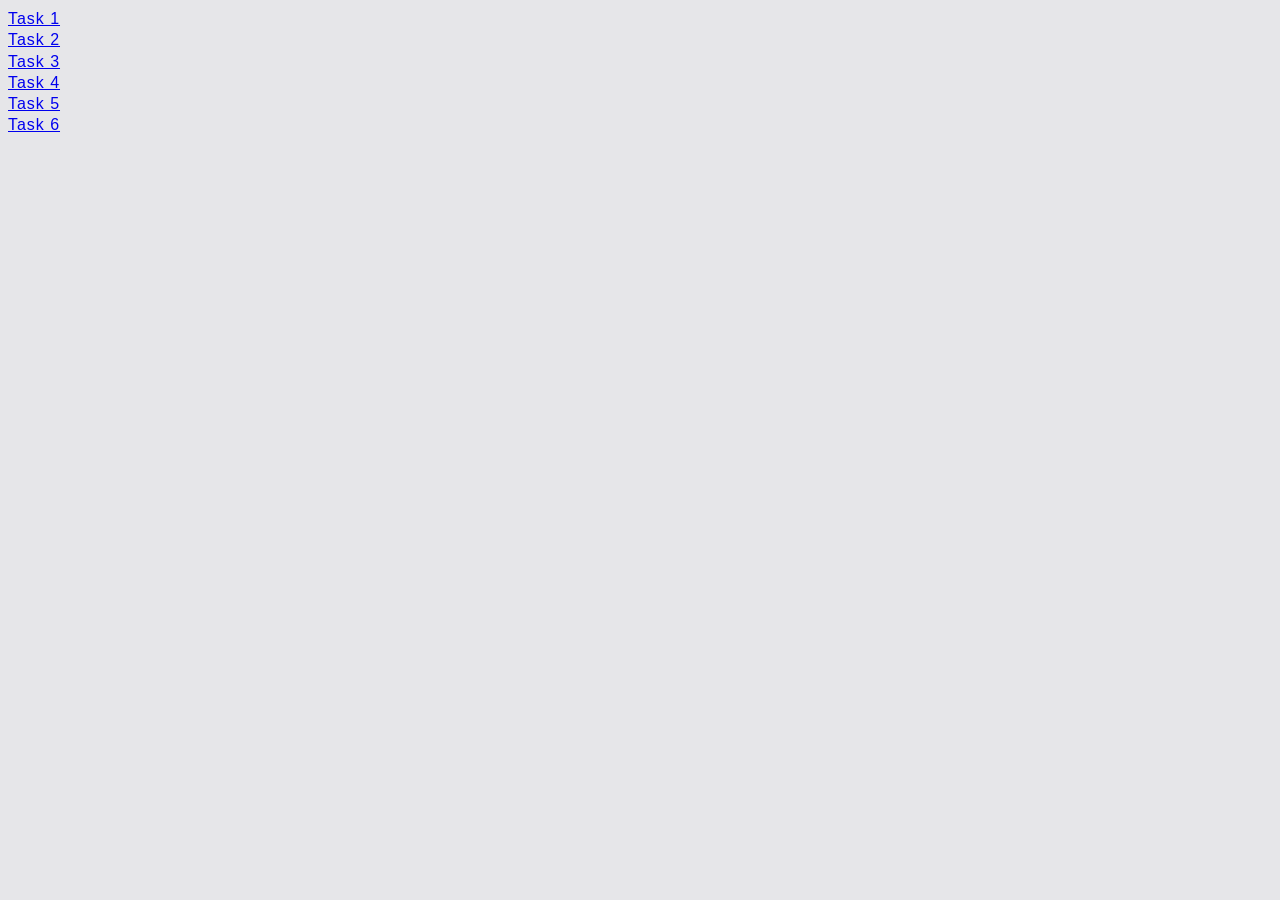
<file: index.html>
<!DOCTYPE html>
<html lang="en">
  <head>
    <meta charset="UTF-8" />
    <meta http-equiv="X-UA-Compatible" content="IE=edge" />
    <meta name="viewport" content="width=device-width, initial-scale=1.0" />
    <title>Homework 7</title>
    <link rel="stylesheet" href="./css/common.css" />
  </head>
  <body>
    <ul>
      <li><a href="./task-1.html">Task 1</a></li>
      <li><a href="./task-2.html">Task 2</a></li>
      <li><a href="./task-3.html">Task 3</a></li>
      <li><a href="./task-4.html">Task 4</a></li>
      <li><a href="./task-5.html">Task 5</a></li>
      <li><a href="./task-6.html">Task 6</a></li>
    </ul>
  </body>
</html>
</file>
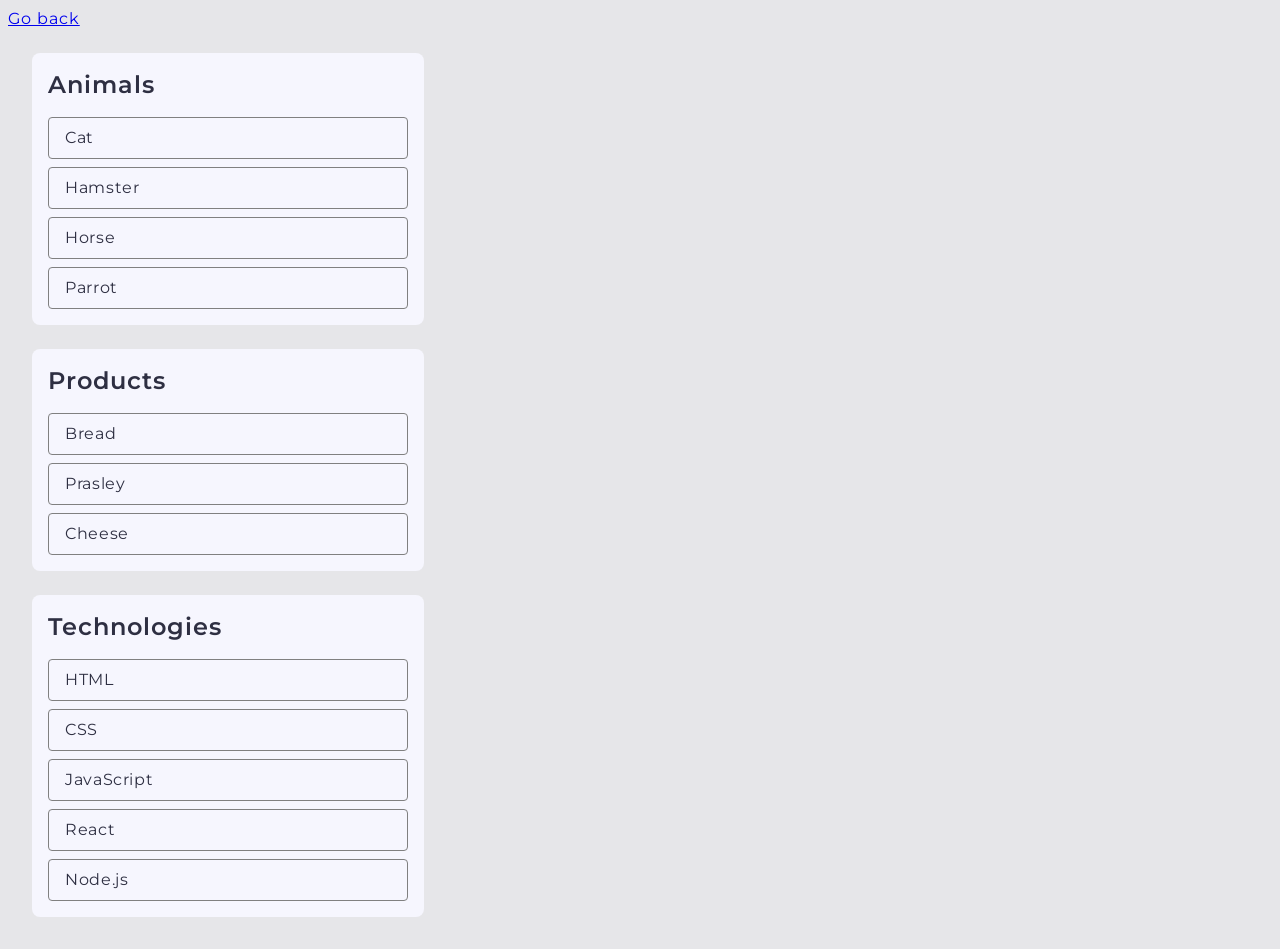
<file: task-1.html>
<!DOCTYPE html>
<html lang="en">
  <head>
    <meta charset="UTF-8" />
    <meta http-equiv="X-UA-Compatible" content="IE=edge" />
    <meta name="viewport" content="width=device-width, initial-scale=1.0" />
    <title>Task 1</title>
    <link
      href="https://fonts.googleapis.com/css2?family=Montserrat:wght@400;600&display=swap"
      rel="stylesheet"
    />
    <link rel="stylesheet" href="./css/common.css" />
  </head>
  <body>
    <p><a href="./index.html">Go back</a></p>

    <ul class="categories" id="categories">
      <li class="item">
        <h2>Animals</h2>

        <ul>
          <li>Cat</li>
          <li>Hamster</li>
          <li>Horse</li>
          <li>Parrot</li>
        </ul>
      </li>
      <li class="item">
        <h2>Products</h2>

        <ul>
          <li>Bread</li>
          <li>Prasley</li>
          <li>Cheese</li>
        </ul>
      </li>
      <li class="item">
        <h2>Technologies</h2>

        <ul>
          <li>HTML</li>
          <li>CSS</li>
          <li>JavaScript</li>
          <li>React</li>
          <li>Node.js</li>
        </ul>
      </li>
    </ul>

    <script src="./js/task-1.js" type="module"></script>
  </body>
</html>
</file>
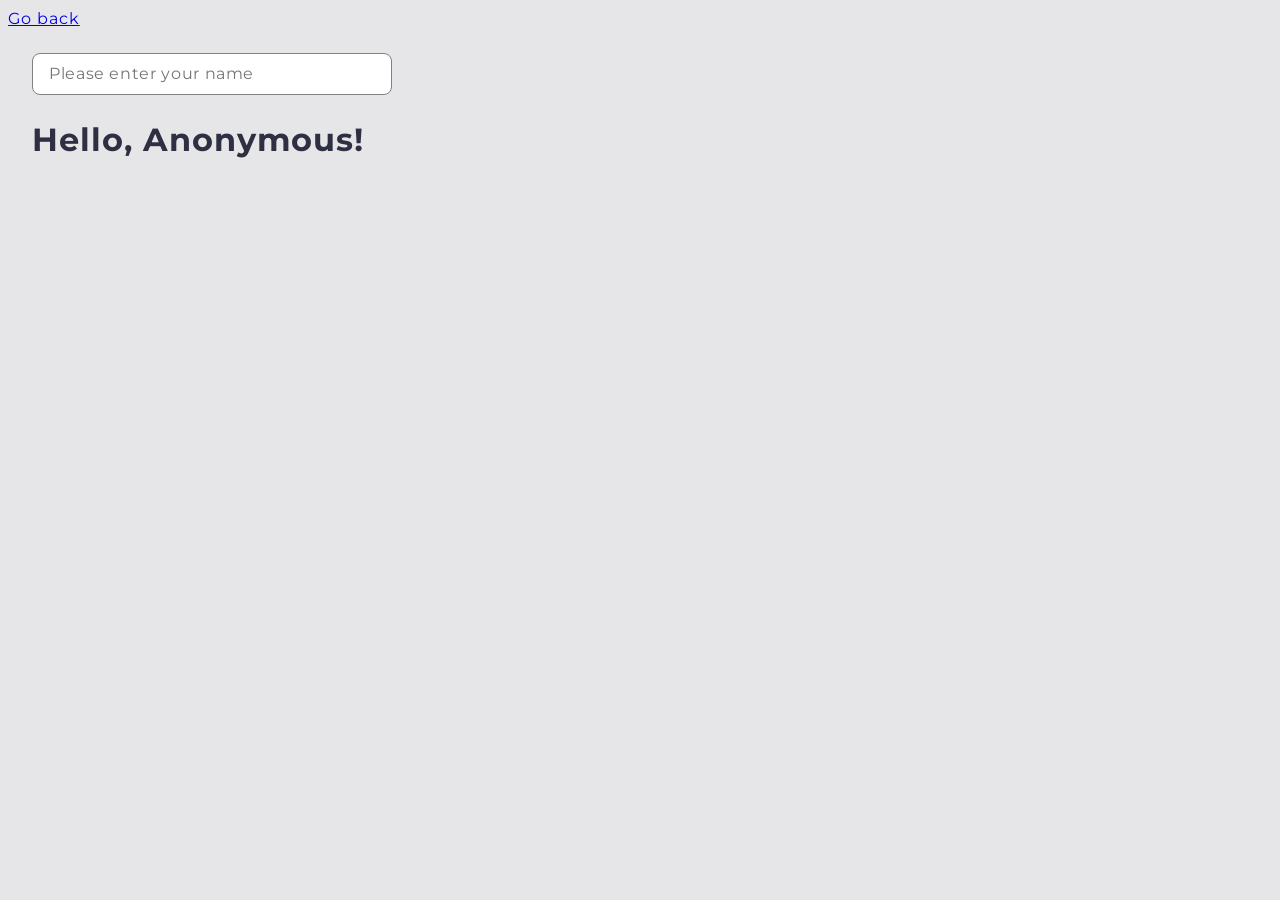
<file: task-3.html>
<!DOCTYPE html>
<html lang="en">
  <head>
    <meta charset="UTF-8" />
    <meta http-equiv="X-UA-Compatible" content="IE=edge" />
    <meta name="viewport" content="width=device-width, initial-scale=1.0" />
    <title>Task 3</title>
    <link
      href="https://fonts.googleapis.com/css2?family=Montserrat:wght@400;600&display=swap"
      rel="stylesheet"
    />
    <link rel="stylesheet" href="./css/common.css" />
  </head>
  <body>
    <p><a href="./index.html">Go back</a></p>

    <input type="text" id="name-input" placeholder="Please enter your name" />
    <h1>Hello, <span id="name-output">Anonymous</span>!</h1>

    <script src="./js/task-3.js" type="module"></script>
  </body>
</html>
</file>
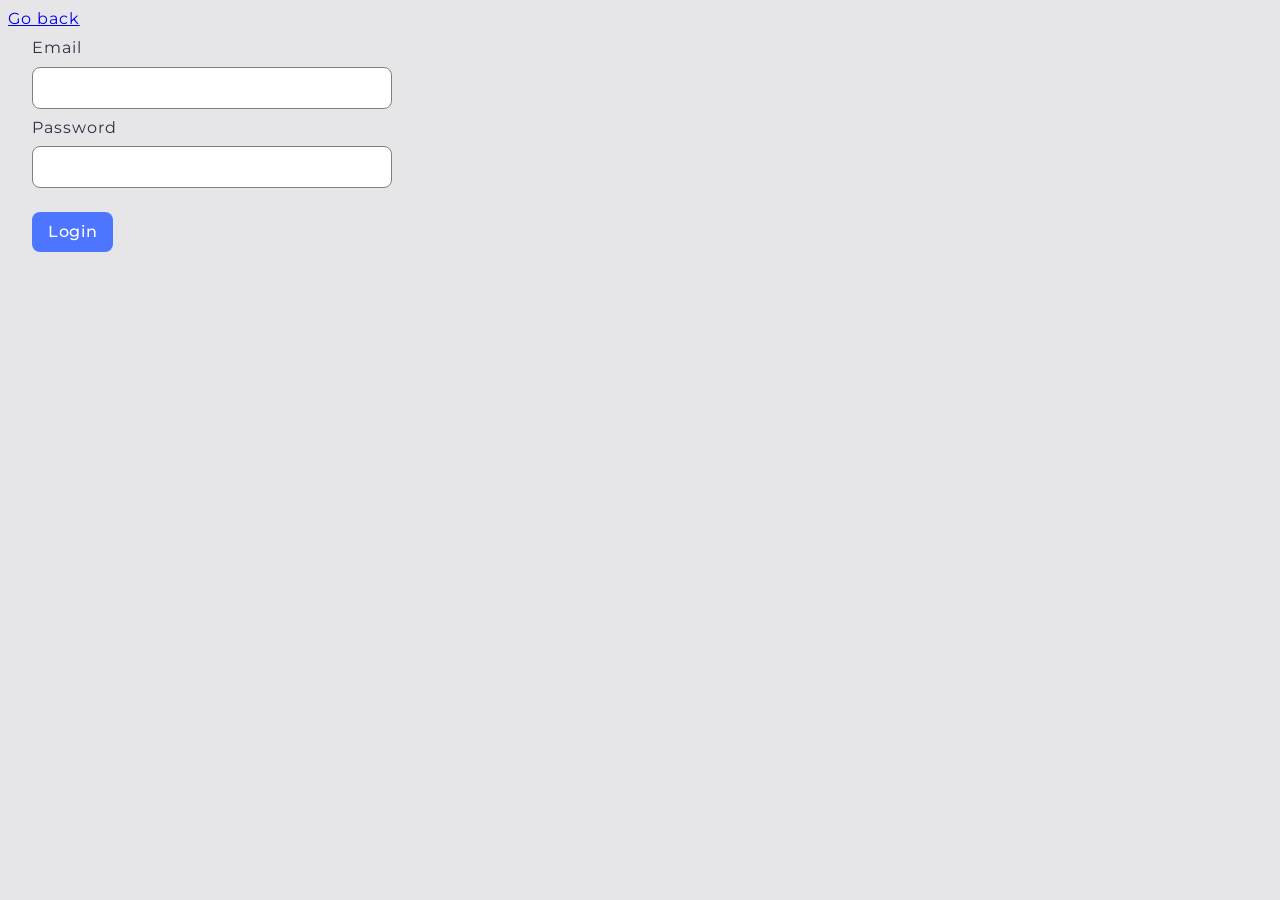
<file: task-4.html>
<!DOCTYPE html>
<html lang="en">
  <head>
    <meta charset="UTF-8" />
    <meta http-equiv="X-UA-Compatible" content="IE=edge" />
    <meta name="viewport" content="width=device-width, initial-scale=1.0" />
    <title>Task 4</title>
    <link
      href="https://fonts.googleapis.com/css2?family=Montserrat:wght@400;600&display=swap"
      rel="stylesheet"
    />
    <link rel="stylesheet" href="./css/common.css" />
  </head>
  <body>
    <p><a href="./index.html">Go back</a></p>

    <form class="login-form">
      <label>
        Email
        <input type="email" name="email" />
      </label>
      <label>
        Password
        <input type="password" name="password" />
      </label>
      <button type="submit">Login</button>
    </form>

    <script src="./js/task-4.js" type="module"></script>
  </body>
</html>
</file>
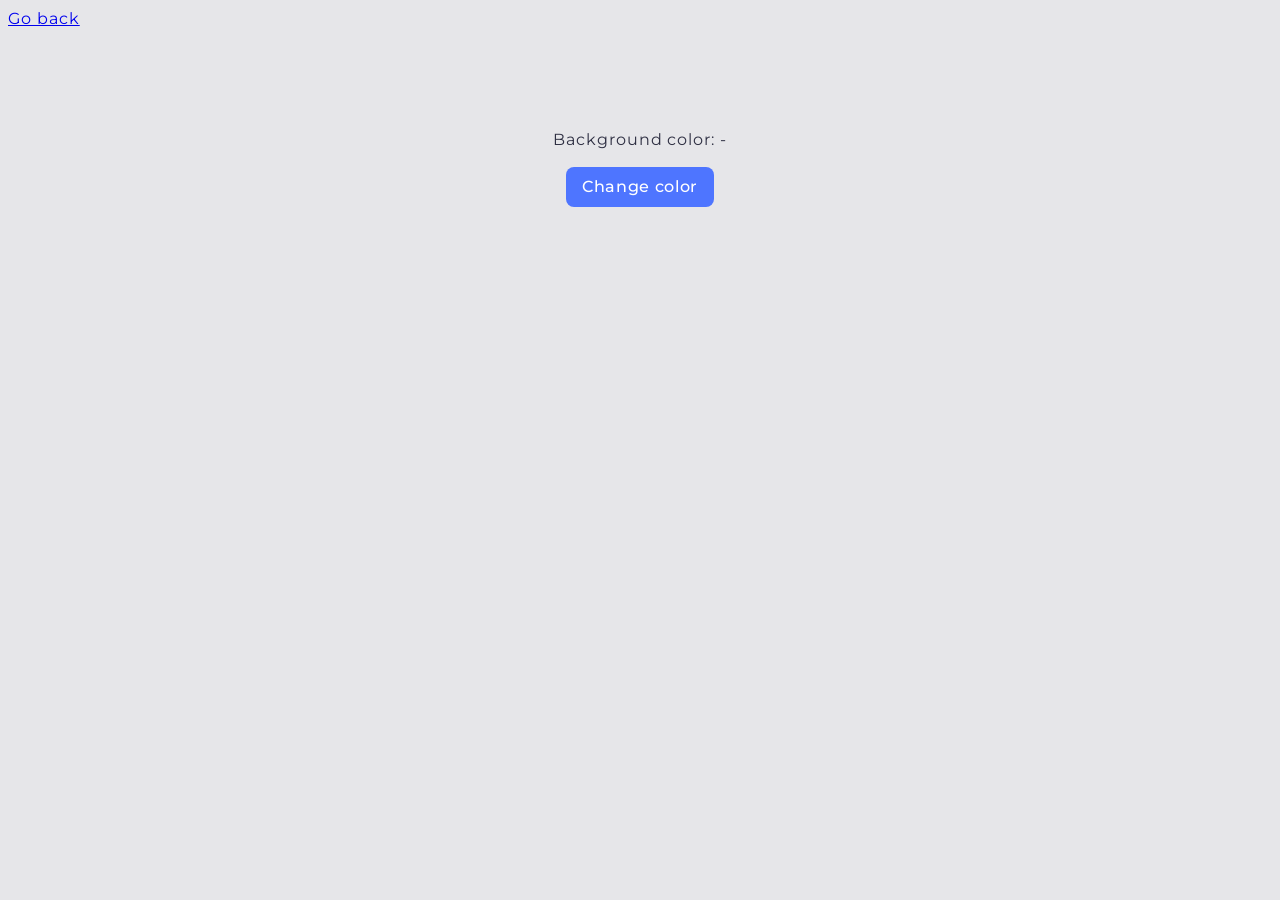
<file: task-5.html>
<!DOCTYPE html>
<html lang="en">
  <head>
    <meta charset="UTF-8" />
    <meta http-equiv="X-UA-Compatible" content="IE=edge" />
    <meta name="viewport" content="width=device-width, initial-scale=1.0" />
    <title>Task 5</title>
    <link
      href="https://fonts.googleapis.com/css2?family=Montserrat:wght@400;600&display=swap"
      rel="stylesheet"
    />
    <link rel="stylesheet" href="./css/common.css" />
  </head>
  <body>
    <p><a href="./index.html">Go back</a></p>

    <div class="widget">
      <p>Background color: <span class="color">-</span></p>
      <button type="button" class="change-color">Change color</button>
    </div>

    <script src="./js/task-5.js" type="module"></script>
  </body>
</html>
</file>
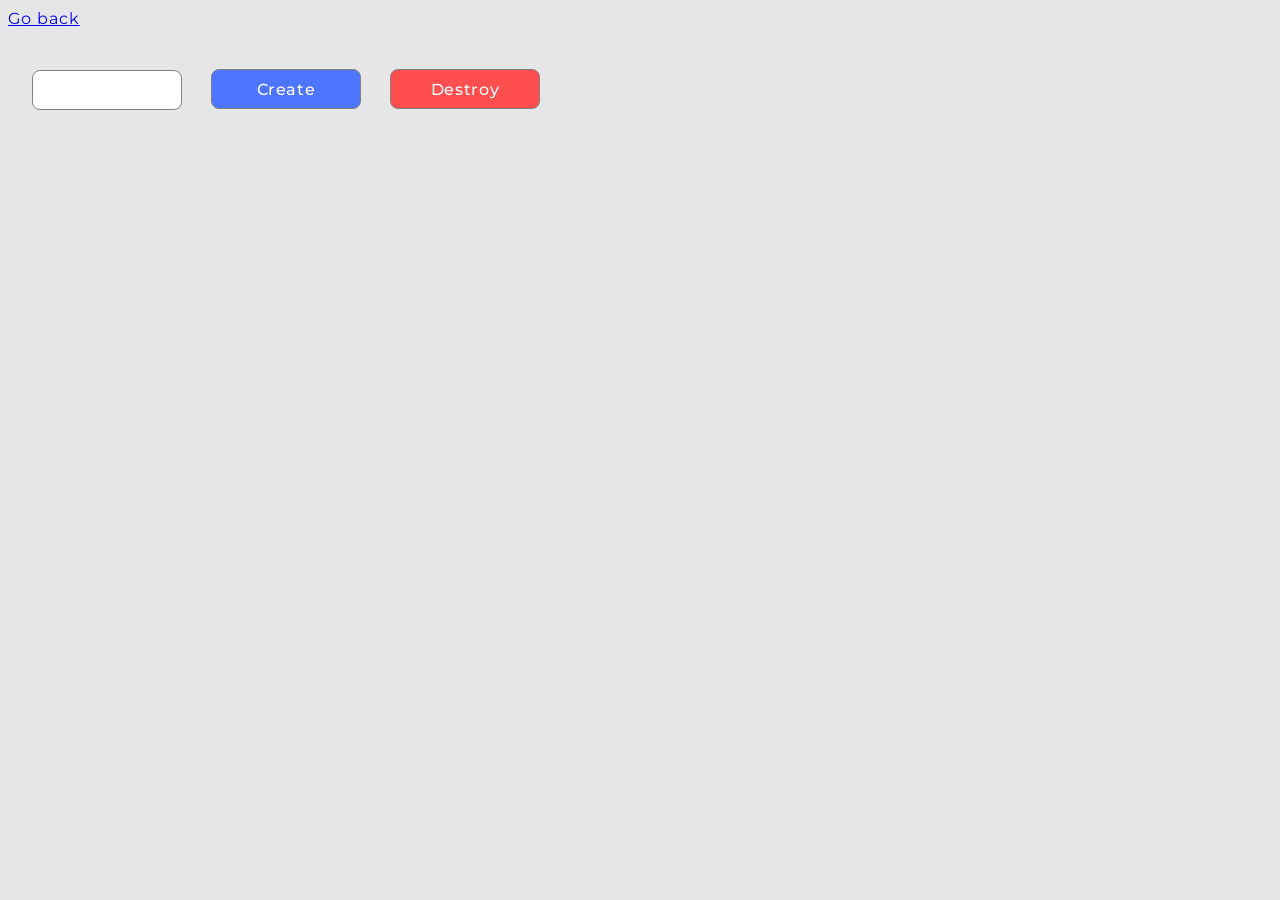
<file: task-6.html>
<!DOCTYPE html>
<html lang="en">
  <head>
    <meta charset="UTF-8" />
    <meta http-equiv="X-UA-Compatible" content="IE=edge" />
    <meta name="viewport" content="width=device-width, initial-scale=1.0" />
    <title>Task 6</title>
    <link
      href="https://fonts.googleapis.com/css2?family=Montserrat:wght@400;600&display=swap"
      rel="stylesheet"
    />
    <link rel="stylesheet" href="./css/common.css" />
  </head>
  <body>
    <p><a href="./index.html">Go back</a></p>

    <div id="controls">
      <input type="number" min="1" max="100" step="1" />
      <button type="button" data-create>Create</button>
      <button type="button" data-destroy>Destroy</button>
    </div>

    <div id="boxes"></div>

    <script src="./js/task-6.js" type="module"></script>
  </body>
</html>
</file>
<file: css/common.css>
* {
  box-sizing: border-box;
}

body {
  color: #2e2f42;
  font-family: "Montserrat", sans-serif;
  font-size: 16px;

  line-height: 1.33; /* 133.333% */
  letter-spacing: 0.96px;

  background: #e6e6e9;
}

input {
  padding: 8px;
  font: inherit;
}

button {
  border-radius: 8px;
  padding: 8px 16px;
  cursor: pointer;
  background: #4e75ff;
  font-family: "Montserrat", sans-serif;
  font-weight: 500;
  font-size: 16px;
  line-height: 150%;
  letter-spacing: 0.04em;
  color: #fff;
  border: none;
  margin-top: 16px;
}

button[data-destroy] {
  background-color: #FF4E4E;
  /* color: white; */
}


a {
  font-size: 16px;
  font-weight: 400;
}

ul,
h1,
h2,
h3,
h4,
h5,
h6,
p {
  list-style: none;
  padding: 0;
  margin: 0;
}

img {
  display: block;
  width: 100%;
}

/* task 1 */
ul#categories {
  max-width: 440px;
  display: inline-flex;
  padding: 24px;
  flex-direction: column;
  align-items: flex-start;
  gap: 24px;
}

h2 {
  font-size: 24px;
  font-weight: 600;
  letter-spacing: 0.96px;
}

ul#categories ul {
  display: flex;
  flex-direction: column;
  gap: 8px;
}

.item {
  display: flex;
  padding: 16px;
  flex-direction: column;
  align-items: flex-start;
  gap: 16px;

  border-radius: 8px;
  background: #f6f6fe;
}

.item li {
  font-size: 16px;
  font-weight: 400;
  line-height: 1.5; /* 150% */
  letter-spacing: 0.64px;

  border-radius: 4px;
  border: 1px solid #808080;

  width: 360px;

  padding: 8px 16px 8px 16px;
}

/* task 2 */
.gallery {
  list-style-type: none;
  padding: 0;
  margin: 100px;
  display: flex;
  justify-content: space-around;
}

.gallery li {
  margin: 0 8px;
}

.gallery li img {
  max-width: 100%;
  max-height: 300px;
}

/* task 3 */

input {
  font-size: 16px;
  font-weight: 400;
  line-height: 1.5; /* 150% */
  letter-spacing: 0.64px;

  border-radius: 8px;
  border: 1px solid #808080;

  width: 360px;

  padding: 8px 16px 8px 16px;
  
}
#name-input {
  margin: 24px 24px 8px;;
}

h1 {
  margin: 16px 24px;
}

/* task 4 */

.login-form input {
  display: flex;
  flex-direction: column;
  margin-top: 8px;
  margin-bottom: 8px;
}

.login-form {
  margin: 8px 24px 8px;;
}


/* task 5 */

.widget {
  display: flex;
  flex-direction: column;
  align-items: center;
}

.widget p,
.widget button {
  display: inline-block;
}

.widget p {
  margin-top: 100px;
}

/* task 6 */

#controls {
  margin: 24px;
}

#controls input,
#controls button {
  margin-right: 24px;
}


#boxes {
  display: flex;
  flex-wrap: wrap;
}

.box {
  width: 30px;
  height: 30px;
  margin: 5px;
}

#controls input[type="number"],
#controls button {
  border: 1px solid #808080;
  border-radius: 8px;
  width: 150px;
  height: 40px;
}
</file>
